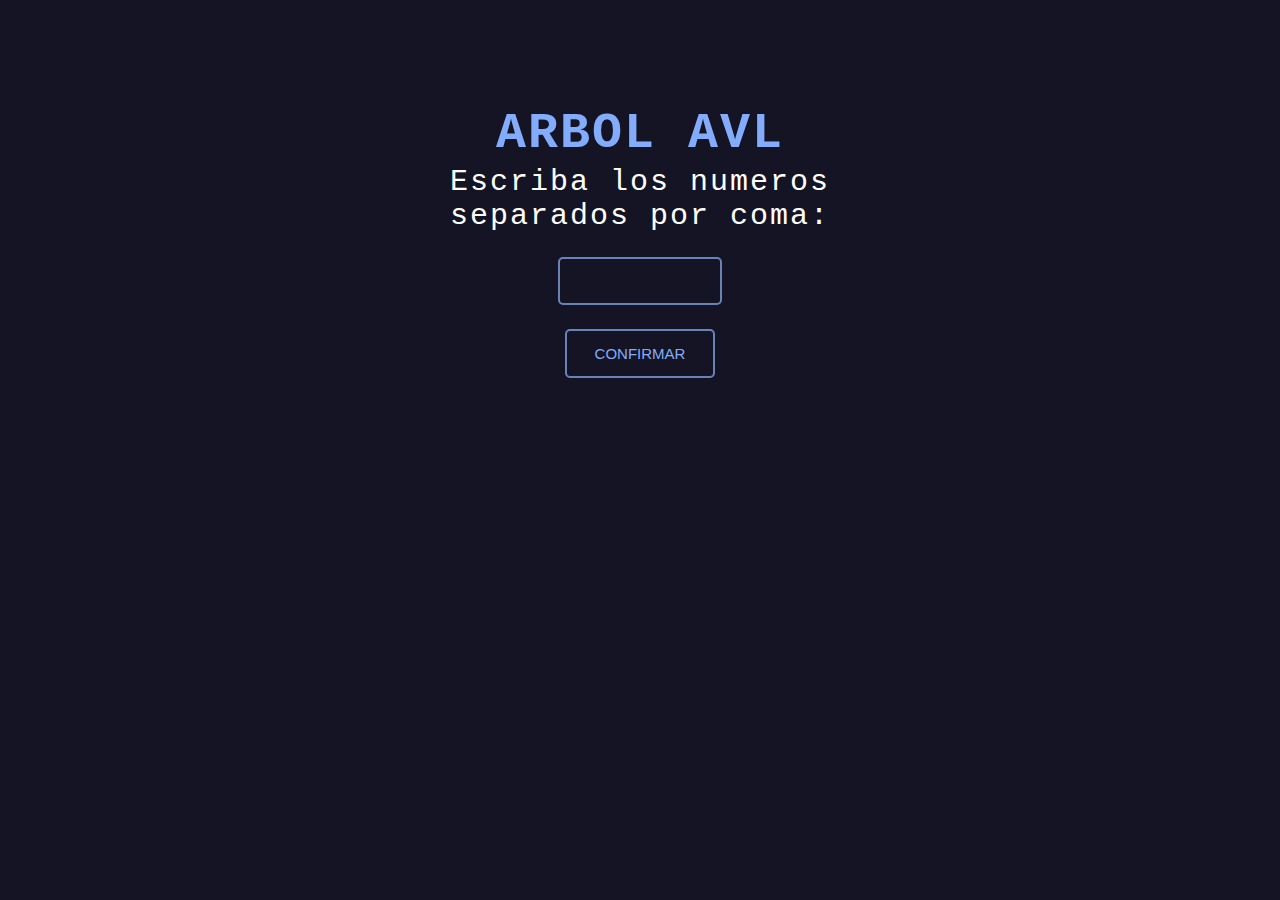
<file: Arbol_AVL-Web/target/Arbol_AVL-Web-1.0-SNAPSHOT/index.html>
<!DOCTYPE html>
<html lang="en">
<head>
    <meta charset="UTF-8">
    <meta name="viewport" content="width=device-width, initial-scale=1.0">
    <title>Arbol-AVL</title>
    <link rel="stylesheet" href="style.css">
</head>
<body>
    <div class="card">
        <h1>ARBOL AVL</h1>
        <table>
            <tr>
                <td> Escriba los numeros separados por coma:</td>                
            </tr>
            <tr>
                <td><input type="text" id="numeros"></td>
            </tr>
            <tr>
                <td><button id="confirmar">CONFIRMAR</button></td>
            </tr>
        </table>
    </div>
    <div class="result">
        
    </div>

</body>
    <script src="js.js"></script>
</html>
</file>
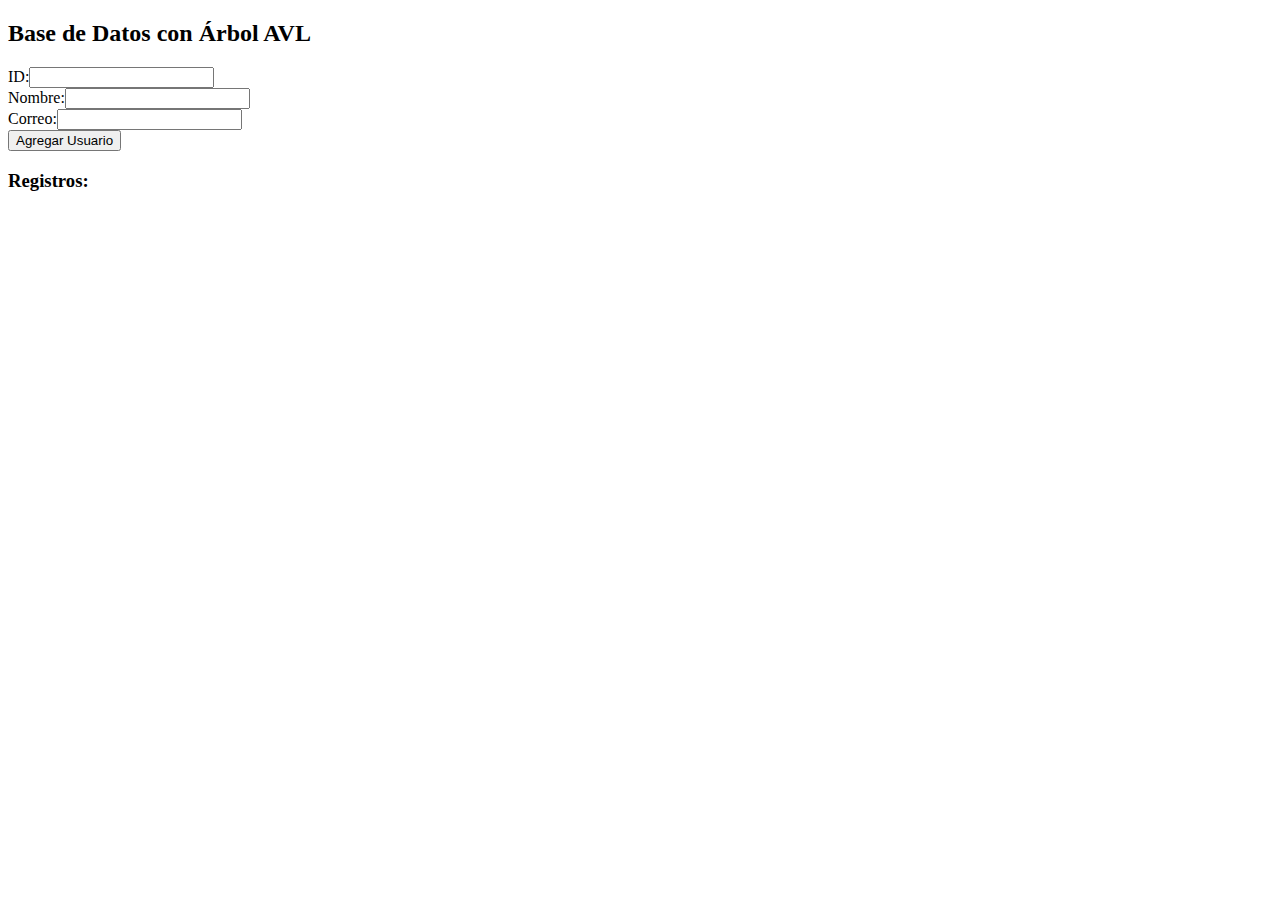
<file: Arbol_AVL-Web/src/main/webapp/AplicacionReal/index.html>
<!DOCTYPE html>
<html lang="es">
    <head>
        <meta charset="UTF-8">
        <title>Base de Datos AVL</title>
    </head>
    <body>
        <h2>Base de Datos con Árbol AVL</h2>
        <label>ID:</label><input type="number" id="id"><br>
        <label>Nombre:</label><input type="text" id="nombre"><br>
        <label>Correo:</label><input type="email" id="correo"><br>
        <button onclick="insertar()">Agregar Usuario</button>

        <h3>Registros:</h3>
        <pre id="salida"></pre>

        <script>
            class Usuario {
                constructor(id, nombre, correo) {
                    this.id = id;
                    this.nombre = nombre;
                    this.correo = correo;
                }
            }

            class Nodo {
                constructor(usuario) {
                    this.usuario = usuario;
                    this.izq = null;
                    this.der = null;
                    this.altura = 1;
                }
            }

            class AVL {
                constructor() {
                    this.raiz = null;
                }

                altura(nodo) {
                    if (nodo !== null) {
                        return nodo.altura;
                    } else {
                        return 0;
                    }
                }

                factorEquilibrio(nodo) {
                    return this.altura(nodo.der) - this.altura(nodo.izq);
                }

                rotarIzq(nodito) {
                    const auxi = nodito.der;
                    const T2 = auxi.izq;
                    auxi.izq = nodito;
                    nodito.der = T2;
                    nodito.altura = 1 + Math.max(this.altura(nodito.izq), this.altura(nodito.der));
                    auxi.altura = 1 + Math.max(this.altura(auxi.izq), this.altura(auxi.der));
                    return auxi;
                }

                rotarDer(nodito) {
                    const auxi = nodito.izq;
                    const T3 = auxi.der;
                    auxi.der = nodito;
                    nodito.izq = T3;
                    nodito.altura = 1 + Math.max(this.altura(nodito.izq), this.altura(nodito.der));
                    auxi.altura = 1 + Math.max(this.altura(auxi.izq), this.altura(auxi.der));
                    return auxi;
                }

                equilibrar(nodo) {
                    const fe = this.factorEquilibrio(nodo);
                    if (fe > 1) {
                        if (this.factorEquilibrio(nodo.der) < 0) {
                            nodo.der = this.rotarDer(nodo.der);
                        }
                        return this.rotarIzq(nodo);
                    }
                    if (fe < -1) {
                        if (this.factorEquilibrio(nodo.izq) > 0) {
                            nodo.izq = this.rotarIzq(nodo.izq);
                        }
                        return this.rotarDer(nodo);
                    }
                    return nodo;
                }

                insertarNodo(nodo, usuario) {
                    if (nodo === null)
                        return new Nodo(usuario);
                    if (usuario.id < nodo.usuario.id) {
                        nodo.izq = this.insertarNodo(nodo.izq, usuario);
                    } else if (usuario.id > nodo.usuario.id) {
                        nodo.der = this.insertarNodo(nodo.der, usuario);
                    } else {
                        nodo.usuario = usuario;
                        return nodo;
                    }
                    nodo.altura = 1 + Math.max(this.altura(nodo.izq), this.altura(nodo.der));
                    return this.equilibrar(nodo);
                }

                agregar(usuario) {
                    this.raiz = this.insertarNodo(this.raiz, usuario);
                }

                // inorden
                recorrer(nodo, lista = []) {
                    if (nodo === null)
                        return;
                    this.recorrer(nodo.izq, lista);
                    lista.push("ID:" + nodo.usuario.id + " Nombre:" + nodo.usuario.nombre + " Correo:" + nodo.usuario.correo);
                    this.recorrer(nodo.der, lista);
                    return lista;
                }
            }

            //intanciano nuevo arbolito
            const arbol = new AVL();

            function insertar() {
                const id = parseInt(document.getElementById("id").value);
                const nombre = document.getElementById("nombre").value.trim();
                const correo = document.getElementById("correo").value.trim();
                //Verifica si es una numero valido
                if (!isNaN(id) && nombre && correo) {
                    //Instanciamos nuevo usuario
                    const nuevoUsuario = new Usuario(id, nombre, correo);
                    arbol.agregar(nuevoUsuario);
                    const lista = arbol.recorrer(arbol.raiz);
                    document.getElementById("salida").textContent = lista.join("\n");
                    document.getElementById("id").value = "";
                    document.getElementById("nombre").value = "";
                    document.getElementById("correo").value = "";
                } else {
                    alert("Datos inválidos.");
                }
            }
        </script>
    </body>
</html>
</file>
<file: Arbol_AVL-Web/target/Arbol_AVL-Web-1.0-SNAPSHOT/style.css>
body{
    font-family: 'Courier New', Courier, monospace;
    background: #141424;
    color:#84acfc;
    letter-spacing: 2px;
}
h1{
    text-align: center;
    font-size: 50px;
    margin: 0;
}
.card{
    width: 440px;  
    margin: auto;
    margin-top: 105px;
}
.result{
    margin: 0;
    margin-top: 20px;
    text-align: center;
    color: #fff;
}

table,td{
    text-align: center;
    font-size: 30px;
    color:#fff;
}

input[type="text"] {
    margin-top: 20px;
    width: 130px;
    padding: 14px 15px;
    font-size: 14px;
    color: #fff;           
    background-color: #141424;   
    border: 2px solid #6b82b6;  
    border-radius: 5px;
    outline: none;
    transition: border-color 0.3s ease;
}

input[type="text"]:focus {
    border-color: #84acfc;  
    background-color: #141424;
}

#confirmar{
    margin-top: 20px;
    width: 150px;
    padding: 14px 15px;
    font-size: 15px;
    color: #84acfc;
    background-color: #141424;
    border: 2px solid #6b82b6;  
    border-radius: 5px;
}
#confirmar:hover {
     background-color: #84acfc;
     border: 2px solid #84acfc;
     color: #141424;
     transition: 0.3s ease;
}
</file>
